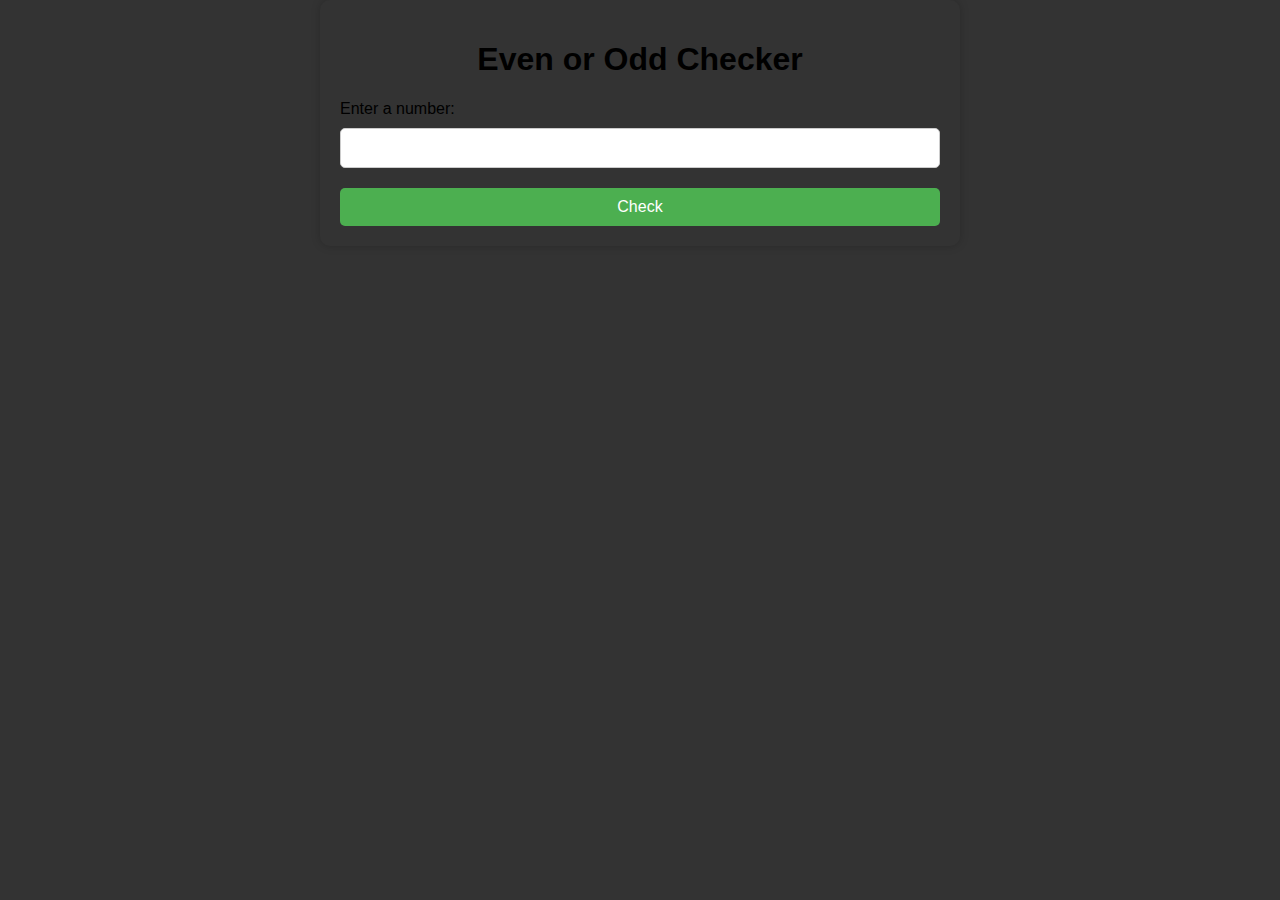
<file: index.html>
<!DOCTYPE html>
<html>
<head>
  <meta charset="UTF-8">
  <title>Even or Odd Checker</title>
    <link rel="stylesheet" href="style.css">
</head>
<body>
  <div class="container">
    <h1>Even or Odd Checker</h1>
    <form id="evenOddForm">
      <label for="numberInput">Enter a number:</label>
      <input type="text" id="numberInput">
      <button type="submit">Check</button>
    </form>
    <div id="result"></div>
    </div>
    <script>
        const evenOddForm = document.getElementById('evenOddForm');
        const numberInput = document.getElementById('numberInput');
        evenOddForm.addEventListener('submit', (event) => {
          event.preventDefault();
          const number = parseInt(numberInput.value);
          if (isNaN(number)) {
            alert('Invalid input: not a number');
          } else if (number % 2 === 0) {
            showNotification(`${number} is even`);
          } else {
            showNotification(`${number} is odd`);
          }
        });
        function showNotification(message) {
          if (!('Notification' in window)) {
            alert('Notifications are not supported in your browser');
            return;
          }
          if (Notification.permission !== 'granted') {
            Notification.requestPermission().then(permission => {
              if (permission === 'granted') {
                displayNotification(message);
              }
            });
          } else {
            displayNotification(message);
          }
        }
        function displayNotification(message) {
          const notification = new Notification('Even/Odd Checker', {
            body: message,
            icon: 'https://encrypted-tbn0.gstatic.com/images?q=tbn:ANd9GcRdi1uxBvEr1983Q5iNEx0B-sjQseBj443gBQ&usqp=CAU'
          });
        }        
    </script>
</body>
</html>
</file>
<file: style.css>
body {
  font-family: Arial, sans-serif;
  margin: 0;
  padding: 0;
  background-color: #333;
}

.container {
  max-width: 600px;
  margin: 0 auto;
  padding: 20px;
  box-shadow: 0px 0px 10px rgba(0, 0, 0, 0.2);
  border-radius: 10px;
}

h1 {
  text-align: center;
}

form {
  display: flex;
  flex-direction: column;
}

label {
  margin-bottom: 10px;
}

input[type="text"] {
  padding: 10px;
  font-size: 16px;
  border-radius: 5px;
  border: 1px solid #ccc;
  margin-bottom: 20px;
}

button[type="submit"] {
  background-color: #4CAF50;
  color: white;
  padding: 10px 20px;
  border: none;
  border-radius: 5px;
  font-size: 16px;
  cursor: pointer;
}

button[type="submit"]:hover {
  background-color: #3e8e41;
}
</file>
